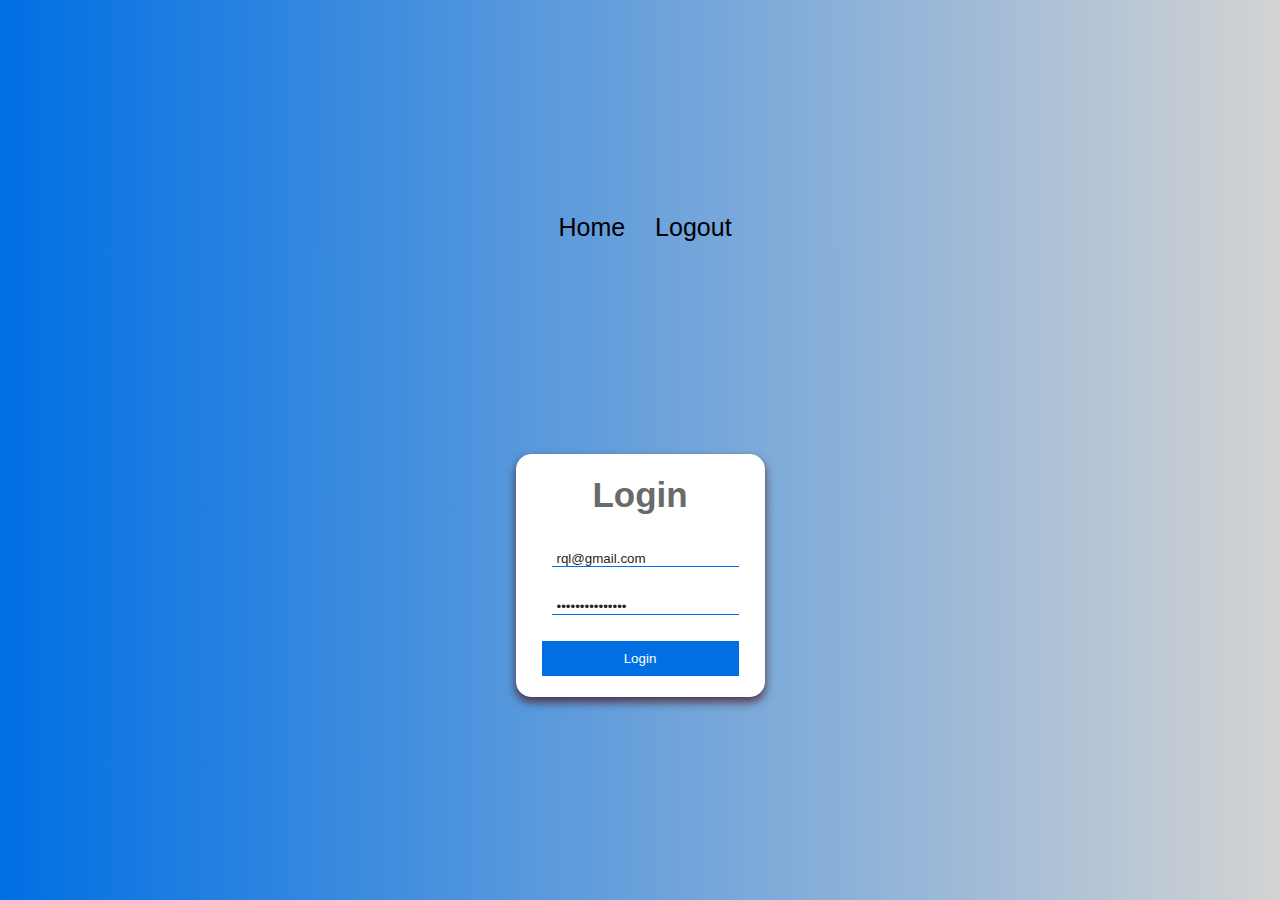
<file: index.html>
<!DOCTYPE html>
<html lang="en">
  <head>
    <meta charset="UTF-8" />
    <meta http-equiv="X-UA-Compatible" content="IE=edge" />
    <meta name="viewport" content="width=device-width, initial-scale=1.0" />
    <title>Challenge java script</title>
    <link rel="stylesheet" href="style.css" />
    <link
      rel="stylesheet"
      href="https://cdnjs.cloudflare.com/ajax/libs/font-awesome/6.2.0/css/all.min.css"
      integrity="sha512-xh6O/CkQoPOWDdYTDqeRdPCVd1SpvCA9XXcUnZS2FmJNp1coAFzvtCN9BmamE+4aHK8yyUHUSCcJHgXloTyT2A=="
      crossorigin="anonymous"
      referrerpolicy="no-referrer"
    />
  </head>

  <body>
    <header>
      <div className="nav">
        <ul>
          <li>
            <a href="/"><i class="fa-solid fa-house"></i>Home</a>
          </li>
          <li>
            <button id="logout" class="btnLogout">
              <i class="fa-solid fa-right-from-bracket"></i>Logout
            </button>
          </li>
        </ul>
      </div>
    </header>

    <main id="container">
      <form>
        <h1 class="title">Login</h1>
        <label
          ><i class="fa-solid fa-user"></i
          ><input
            type="email"
            id="email"
            placeholder="email"
            value="rql@gmail.com"
        /></label>

        <label
          ><i class="fa-solid fa-lock"></i
          ><input
            type="password"
            id="password"
            placeholder="contraseña"
            value="Rqlsistemas123*"
        /></label>

        <button id="button" type="submit">Login</button>
      </form>
    </main>

    <script type="module" src="./main.js"></script>
  </body>
</html>
</file>
<file: style.css>
* {
  margin: 0;
  padding: 0;
  box-sizing: border-box;
  font-family: sans-serif;
}
body {
  display: flex;
  align-items: center;
  justify-content: space-evenly;
  flex-direction: column;
  min-height: 100vh;
  background: linear-gradient(to right, #006fe3, lightGray);
}
form {
  display: flex;
  flex-direction: column;
  background: white;
  text-align: center;
  padding: 20px 25px;
  box-shadow: 0 5px 10px rgba(71, 3, 6, 0.7);
  border: 1px solid white;
  border-radius: 15px;
}
form .title {
  font-size: 35px;
  font-weight: 800;
  margin-bottom: 30px;
  color: rgb(107, 106, 106);
}

form label {
  margin-bottom: 25px;
}
form label .fa-solid {
  font-size: 20px;
  margin-right: 10px;
  color: #006fe3;
}
form label input {
  outline: none;
  border: none;
  color: #252525;
  border-bottom: solid 1px #006fe3;
  padding: 0 5px;
}

form label input::placeholder {
  color: (37, 37, 37, 0.5);
}
form button {
  color: #fff;
  border: none;
  background: #006fe3;
  padding: 10px 15px;
  cursor: pointer;
}
.tableContainer {
  border: 0.5px solid rgb(228, 223, 223);
  border-radius: 10px;
  width: 700px;
  height: 800px;
  overflow: hidden;
  overflow-y: scroll;
}
.tableContainer::-webkit-scrollbar {
  width: 10px;
}
.tableContainer::-webkit-scrollbar-thumb {
  border-radius: 5px;
  background: gray;
}

thead tr th {
  position: sticky;
  top: 0;
  z-index: 10;
  background: lightGray;
  border: 0.5px solid lightGray;
  border-radius: 5px;
}
tbody tr:hover {
  background: #fff;
  cursor: pointer;
}

tr {
  cursor: pointer;
}

ul {
  list-style: none;
  display: flex;
  align-items: center;
}
li {
  padding: 10px;
  text-decoration: none;
}
li:hover {
  background: lightgray;
  border: 1px solid lightgray;
  border-radius: 15px;
}
a {
  text-decoration: none;
  border: none;
  background: transparent;
  color: black;
  font-size: 25px;
  cursor: pointer;
}
.btnLogout {
  border: none;
  background: transparent;
  color: black;
  font-size: 25px;
  cursor: pointer;
}
i {
  margin-right: 10px;
  color: #fff;
}
</file>
